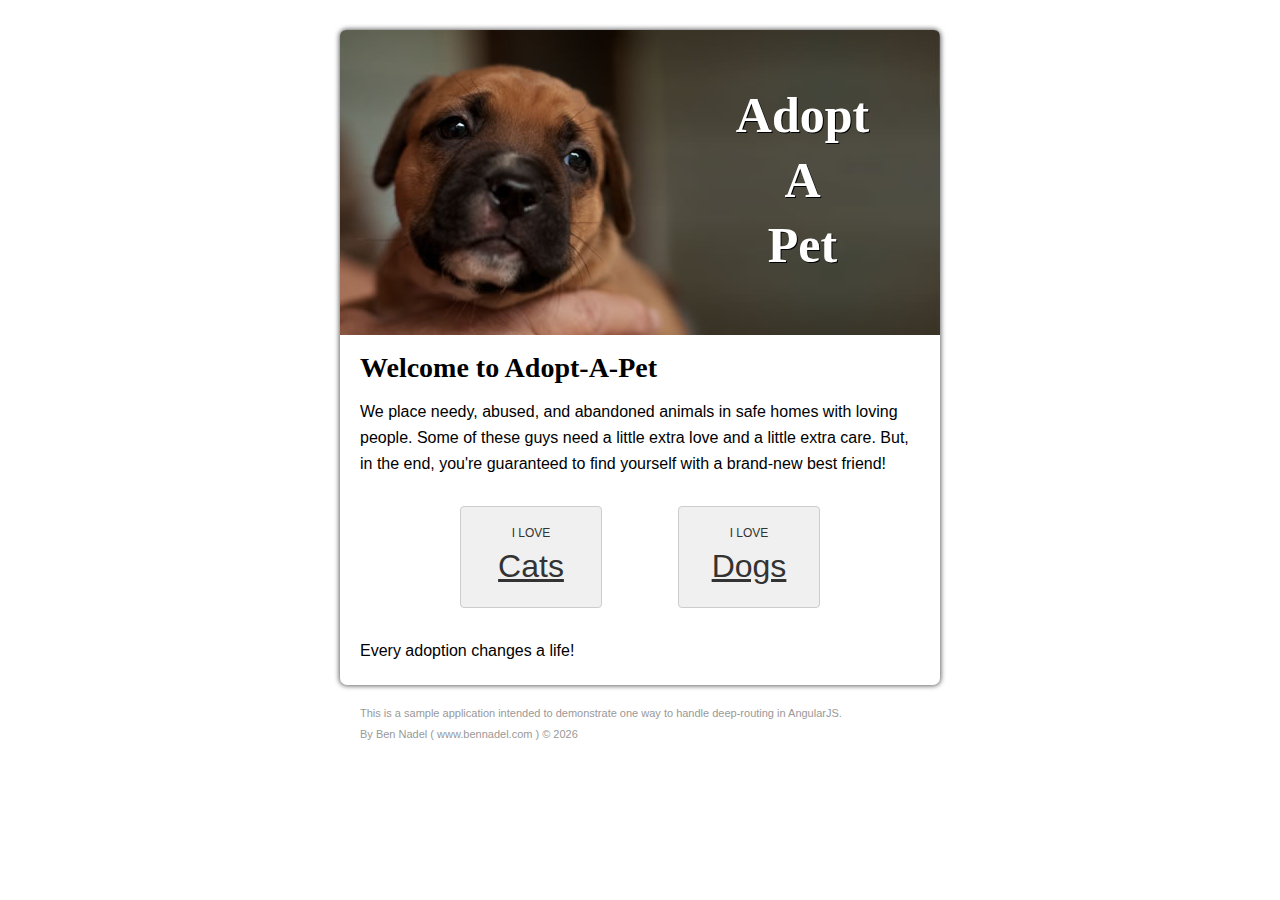
<file: index.htm>
<!doctype html>
<html ng-app="Demo" ng-controller="AppController">
<head>
	<meta charset="utf-8" />

	<title ng-bind="windowTitle">Adopt-A-Pet</title>

	<link rel="stylesheet" type="text/css" href="assets/app/css/main.css"></link>
</head>
<body>

	<div ng-switch="subview">
		<!--
			This subview will show while the AngularJS app is loading since it's visible right in 
			the page. Once the app kicks in, however, the calculated subview will determine the
			appropriate layout to render.
		-->
		<div ng-switch-when="loading" class="l-loading">
			
			<p>
				Loading Application
			</p>	

		</div>

		<!-- Core layouts. -->
		<div ng-switch-when="splash" ng-include=" 'assets/app/views/layouts/splash.htm' "></div>
		<div ng-switch-when="standard" ng-include=" 'assets/app/views/layouts/standard.htm' "></div>
	</div>


	<!-- ### JavaScript Modules. ### -->


	<!-- Load vendor scripts. -->
	<script type="text/javascript" src="assets/vendor/jquery/jquery-1.8.3.min.js"></script>
	<script type="text/javascript" src="assets/vendor/angularjs/angular.min.js"></script>
	<script type="text/javascript" src="assets/vendor/lodash/lodash.min.js"></script>

	<!-- Load AngularJS application module. -->
	<script type="text/javascript" src="assets/app/main.js"></script>

	<!-- Load Controllers. -->
	<script type="text/javascript" src="assets/app/controllers/contact/contact-controller.js"></script>
	<script type="text/javascript" src="assets/app/controllers/home/home-controller.js"></script>
	<script type="text/javascript" src="assets/app/controllers/layouts/splash-controller.js"></script>
	<script type="text/javascript" src="assets/app/controllers/layouts/standard-controller.js"></script>
	<script type="text/javascript" src="assets/app/controllers/pets/categories-controller.js"></script>
	<script type="text/javascript" src="assets/app/controllers/pets/detail/detail-controller.js"></script>
	<script type="text/javascript" src="assets/app/controllers/pets/detail/random-controller.js"></script>
	<script type="text/javascript" src="assets/app/controllers/pets/list-controller.js"></script>
	<script type="text/javascript" src="assets/app/controllers/pets/pets-controller.js"></script>
	<script type="text/javascript" src="assets/app/controllers/app-controller.js"></script>

	<!-- Load Services. -->
	<script type="text/javascript" src="assets/app/services/category-service.js"></script>
	<script type="text/javascript" src="assets/app/services/lodash.js"></script>
	<script type="text/javascript" src="assets/app/services/pet-service.js"></script>
	<script type="text/javascript" src="assets/app/services/request-context.js"></script>
	
	<!-- Load Beans. -->
	<script type="text/javascript" src="assets/app/beans/render-context.js"></script>

</body>
</html>
</file>
<file: assets/app/css/main.css>
.clearfix {
  *zoom: 1;
}
.clearfix:before,
.clearfix:after {
  display: table;
  content: "";
}
.clearfix:after {
  clear: both;
}
body {
  font-family: "Lucida Sans Unicode", "Lucida Grande", sans-serif;
  font-size: 16px ;
  line-height: 1.6em ;
}
h1,
h2,
h3,
h4 {
  font-family: Georgia, serif ;
}
h1 {
  font-size: 28px ;
}
h2 {
  font-size: 24px ;
}
h3 {
  font-size: 20px ;
}
h4 {
  font-size: 16px ;
}
a {
  color: #333333 ;
}
div.l-loading {
  background-color: #262626 ;
  bottom: 0px ;
  left: 0px ;
  position: fixed ;
  right: 0px ;
  top: 0px ;
}
div.l-loading p {
  color: #F0F0F0 ;
  font-size: 12px ;
  font-style: italic ;
  left: 0px ;
  position: absolute ;
  text-align: center ;
  top: 48% ;
  width: 100% ;
}
div.l-splash {
  margin: 30px auto 50px auto ;
  width: 600px ;
}
div.l-splash div.l-container {
  -webkit-border-radius: 7px 7px 7px 7px;
  -moz-border-radius: 7px 7px 7px 7px;
  border-radius: 7px 7px 7px 7px;
  -webkit-box-shadow: 0px 0px 5px 1px #666666;
  -moz-box-shadow: 0px 0px 5px 1px #666666;
  box-shadow: 0px 0px 5px 1px #666666;
  padding: 0px 0px 1px 0px ;
}
div.l-splash div.l-header {
  background: url("../img/header-splash.jpg") 0px 0px no-repeat;
  -webkit-border-radius: 6px 6px 0px 0px;
  -moz-border-radius: 6px 6px 0px 0px;
  border-radius: 6px 6px 0px 0px;
  height: 305px ;
  position: relative ;
}
div.l-splash div.l-header span.title {
  color: #FFFFFF ;
  font-family: Georgia, serif ;
  font-size: 50px ;
  font-weight: bold ;
  line-height: 65px ;
  position: absolute ;
  right: 0px ;
  text-align: center ;
  text-shadow: 1px 1px #000000 ;
  top: 53px ;
  width: 275px ;
}
div.l-splash div.l-body {
  margin: 20px 20px 20px 20px ;
}
div.l-splash div.l-footer {
  color: #999999 ;
  font-size: 11px ;
  line-height: 16px ;
  margin: 20px 20px 20px 20px ;
}
div.l-splash div.l-footer div.description {
  margin-bottom: 5px ;
}
div.l-splash div.l-footer div.author a {
  color: #999999 ;
  text-decoration: none ;
}
div.l-splash div.l-footer div.author a:hover {
  color: #333333 ;
  text-decoration: underline ;
}
div.l-standard {
  margin: 30px auto 50px auto ;
  width: 600px ;
}
div.l-standard div.l-container {
  -webkit-border-radius: 7px 7px 7px 7px;
  -moz-border-radius: 7px 7px 7px 7px;
  border-radius: 7px 7px 7px 7px;
  -webkit-box-shadow: 0px 0px 5px 1px #666666;
  -moz-box-shadow: 0px 0px 5px 1px #666666;
  box-shadow: 0px 0px 5px 1px #666666;
  padding: 0px 0px 1px 0px ;
}
div.l-standard div.l-header {
  background: url("../img/header-standard.jpg") 0px -30px no-repeat;
  -webkit-border-radius: 6px 6px 0px 0px;
  -moz-border-radius: 6px 6px 0px 0px;
  border-radius: 6px 6px 0px 0px;
  height: 157px ;
  position: relative ;
}
div.l-standard div.l-header span.title {
  color: #262626 ;
  font-family: Georgia, serif ;
  font-size: 46px ;
  font-weight: bold ;
  left: 20px ;
  line-height: 52px ;
  position: absolute ;
  text-shadow: 1px 1px rgba(255, 255, 255, 0.8);
  top: 28px ;
}
div.l-standard div.l-header ul {
  background-color: #F0F0F0 ;
  border: 1px solid #333333 ;
  border-width: 1px 0px 1px 0px ;
  bottom: 0px ;
  font-size: 16px ;
  height: 35px ;
  left: 0px ;
  list-style-type: none ;
  margin: 0px 0px 0px 0px ;
  padding: 0px 0px 0px 0px ;
  position: absolute ;
  right: 0px ;
}
div.l-standard div.l-header ul li {
  border-right: 1px dotted #CCCCCC ;
  float: left ;
  margin: 0px 0px 0px 0px ;
  padding: 0px 0px 0px 0px ;
}
div.l-standard div.l-header ul li a {
  color: #666666 ;
  display: block ;
  height: 35px ;
  line-height: 35px ;
  text-align: center ;
  text-decoration: none ;
  width: 100px ;
}
div.l-standard div.l-header ul li a:hover {
  text-decoration: underline ;
}
div.l-standard div.l-header ul li.on a {
  background-color: #262626 ;
  color: #FFFFFF ;
  font-weight: bold ;
}
div.l-standard div.l-header ul li.on a:hover {
  text-decoration: none ;
}
div.l-standard div.l-body {
  margin: 25px 20px 25px 20px ;
}
div.l-standard div.l-footer {
  color: #999999 ;
  font-size: 11px ;
  line-height: 16px ;
  margin: 20px 20px 20px 20px ;
}
div.l-standard div.l-footer div.description {
  margin-bottom: 5px ;
}
div.l-standard div.l-footer div.author a {
  color: #999999 ;
  text-decoration: none ;
}
div.l-standard div.l-footer div.author a:hover {
  color: #333333 ;
  text-decoration: underline ;
}
ul.m-category-list {
  list-style-type: none ;
  margin: 20px 0px 20px 0px ;
  padding: 0px 0px 0px 0px ;
}
ul.m-category-list li {
  margin: 0px 0px 13px 0px ;
  padding: 0px 0px 0px 0px ;
}
ul.m-category-list li a {
  background-color: #F0F0F0 ;
  border: 1px solid #CCCCCC ;
  -webkit-border-radius: 4px 4px 4px 4px;
  -moz-border-radius: 4px 4px 4px 4px;
  border-radius: 4px 4px 4px 4px;
  display: block ;
  height: 70px ;
  position: relative ;
  text-decoration: none ;
}
ul.m-category-list li a::after {
  background-color: #FFFFFF ;
  -webkit-border-radius: 40px 40px 40px 40px;
  -moz-border-radius: 40px 40px 40px 40px;
  border-radius: 40px 40px 40px 40px;
  color: #333333 ;
  content: "\00BB";
  display: none ;
  font-family: Tahoma, Geneva, sans-serif;
  font-size: 30px ;
  height: 40px ;
  line-height: 35px ;
  margin-top: -20px;
  position: absolute ;
  right: 15px ;
  text-align: center ;
  text-index: 3px ;
  top: 50% ;
  width: 40px ;
}
ul.m-category-list li a span.name {
  display: block ;
  font-size: 18px ;
  font-weight: bold ;
  line-height: 23px ;
  padding: 12px 0px 3px 15px ;
  text-decoration: underline ;
}
ul.m-category-list li a span.description {
  display: block ;
  padding: 0px 0px 0px 15px ;
}
ul.m-category-list li a:hover::after {
  display: block ;
}
ul.m-home-nav {
  height: 102px ;
  list-style-type: none ;
  margin: 30px 0px 30px 0px ;
  padding: 0px 0px 0px 0px ;
  position: relative ;
}
ul.m-home-nav li {
  background-color: #F0F0F0 ;
  border: 1px solid #CCCCCC ;
  -webkit-border-radius: 4px 4px 4px 4px;
  -moz-border-radius: 4px 4px 4px 4px;
  border-radius: 4px 4px 4px 4px;
  float: left ;
  height: 100px ;
  position: absolute ;
  text-align: center ;
  top: 0px ;
  width: 140px ;
}
ul.m-home-nav li a {
  bottom: 0px ;
  color: #333333 ;
  left: 0px ;
  position: absolute ;
  right: 0px ;
  text-decoration: none ;
  top: 0px ;
}
ul.m-home-nav li span.declaration {
  display: block ;
  font-size: 12px ;
  line-height: 17px ;
  padding: 18px 0px 5px 0px ;
  text-transform: uppercase ;
}
ul.m-home-nav li span.category {
  display: block ;
  font-size: 32px ;
  line-height: 38px ;
  text-decoration: underline ;
}
ul.m-home-nav li.cats {
  left: 100px ;
}
ul.m-home-nav li.dogs {
  right: 100px ;
}
div.m-pet-header {
  position: relative ;
}
div.m-pet-header span.back {
  color: #999999 ;
  font-size: 16px ;
  line-height: 27px ;
  position: absolute ;
  right: 0px ;
  top: 0px ;
}
div.m-pet-header span.back a {
  border-bottom: 1px dotted #999999 ;
  color: #999999 ;
  text-decoration: none ;
}
div.m-pet-header span.back a:hover {
  border-color: #333333 ;
  color: #333333 ;
}
div.m-pet-list-header {
  position: relative ;
}
div.m-pet-list-header span.back {
  color: #999999 ;
  font-size: 16px ;
  line-height: 27px ;
  position: absolute ;
  right: 0px ;
  top: 0px ;
}
div.m-pet-list-header span.back a {
  border-bottom: 1px dotted #999999 ;
  color: #999999 ;
  text-decoration: none ;
}
div.m-pet-list-header span.back a:hover {
  border-color: #333333 ;
  color: #333333 ;
}
ul.m-pet-properties {
  *zoom: 1;
  margin-bottom: 30px ;
}
ul.m-pet-properties:before,
ul.m-pet-properties:after {
  display: table;
  content: "";
}
ul.m-pet-properties:after {
  clear: both;
}
ul.m-pet-properties li {
  float: left ;
  width: 50% ;
}
div.m-random-pet {
  border-top: 1px dashed #CCCCCC ;
  color: #999999 ;
  font-size: 12px ;
  font-style: italic ;
  line-height: 17px ;
  padding: 15px 0px 0px 0px ;
}
div.m-random-pet a {
  color: #999999 ;
}
div.m-random-pet a:hover {
  color: #333333 ;
}
div.m-tabs {
  border-bottom: 1px solid #999999 ;
  *zoom: 1;
  margin-bottom: 15px ;
  padding-left: 4px ;
}
div.m-tabs:before,
div.m-tabs:after {
  display: table;
  content: "";
}
div.m-tabs:after {
  clear: both;
}
div.m-tabs a {
  background-color: #FFFFFF ;
  border: 1px solid #CCCCCC ;
  border-bottom-width: 0px ;
  -webkit-border-radius: 3px 3px 0px 0px;
  -moz-border-radius: 3px 3px 0px 0px;
  border-radius: 3px 3px 0px 0px;
  color: #666666 ;
  float: left ;
  margin-right: 7px ;
  padding: 4px 15px 4px 15px ;
  position: relative ;
  text-decoration: none ;
}
div.m-tabs a:hover {
  text-decoration: underline ;
}
div.m-tabs a.on {
  border-color: #999999 ;
  color: #333333 ;
  font-weight: bold ;
  padding-bottom: 5px ;
  margin-top: -1px;
  top: 1px ;
}
div.m-tabs a.on:hover {
  text-decoration: none ;
}
</file>
